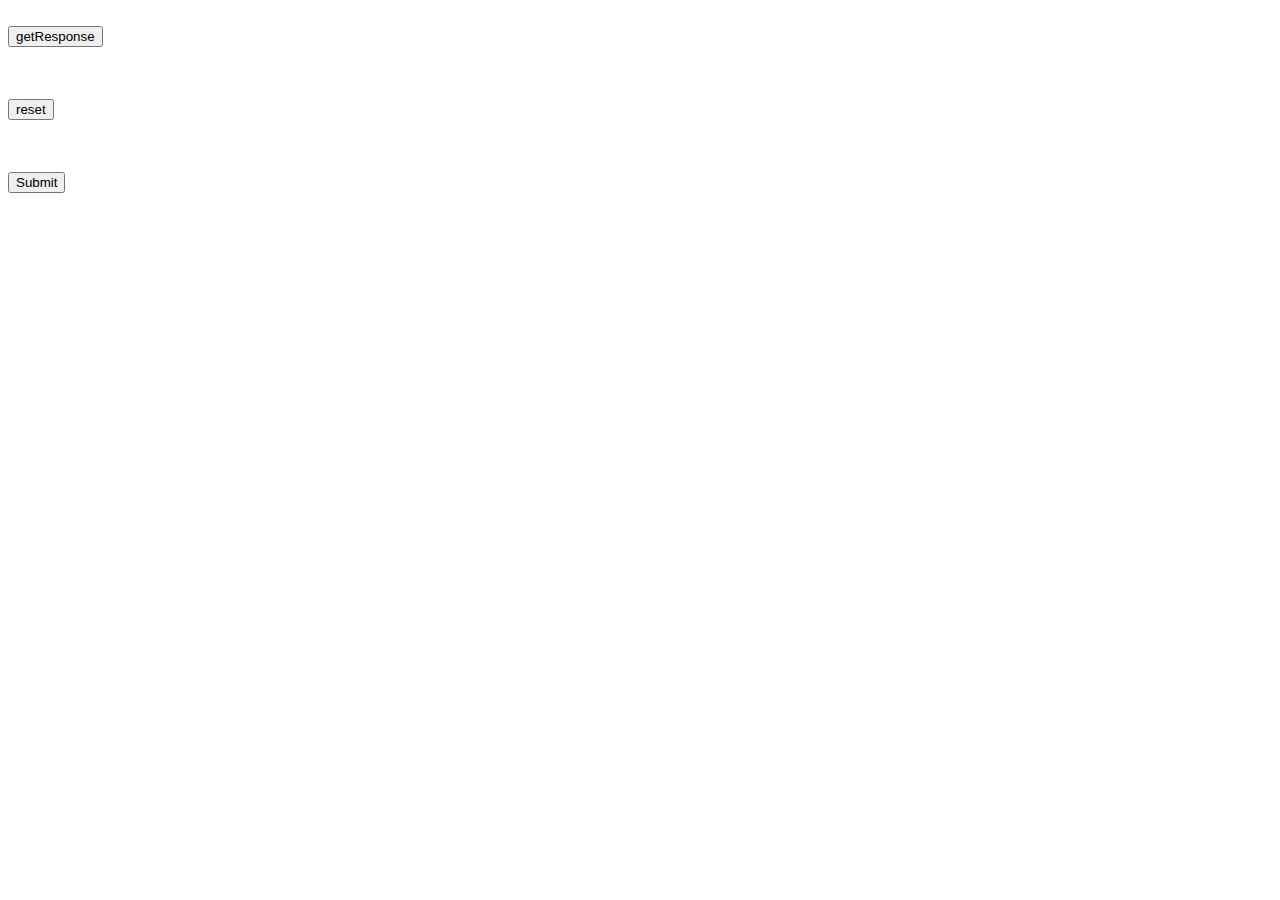
<file: hello.html>
<html>
  <head>
    <title>reCAPTCHA demo: Explicit render for multiple widgets</title>
    <script type="text/javascript">
      var verifyCallback = function(response) {
        alert(response);
      };
      var widgetId1;
      var widgetId2;
      var onloadCallback = function() {
        // Renders the HTML element with id 'example1' as a reCAPTCHA widget.
        // The id of the reCAPTCHA widget is assigned to 'widgetId1'.
        widgetId1 = grecaptcha.render('example1', {
          'sitekey' : '6LcIDNwUAAAAABnZ983cFdsyYuogq_B33BG1scYA',
          'theme' : 'light'
        });
        widgetId2 = grecaptcha.render(document.getElementById('example2'), {
          'sitekey' : '6Lc9CdwUAAAAALLrzPw8yhsdXjQNjSG7lCt_f4oH'
        });
        grecaptcha.render('example3', {
          'sitekey' : '6LcIDNwUAAAAABnZ983cFdsyYuogq_B33BG1scYA',
          'callback' : verifyCallback,
          'theme' : 'dark'
        });
      };
    </script>
  </head>
  <body>
    <!-- The g-recaptcha-response string displays in an alert message upon submit. -->
    <form action="javascript:alert(grecaptcha.getResponse(widgetId1));">
      <div id="example1"></div>
      <br>
      <input type="submit" value="getResponse">
    </form>
    <br>
    <!-- Resets reCAPTCHA widgetId2 upon submit. -->
    <form action="javascript:grecaptcha.reset(widgetId2);">
      <div id="example2"></div>
      <br>
      <input type="submit" value="reset">
    </form>
    <br>
    <!-- POSTs back to the page's URL upon submit with a g-recaptcha-response POST parameter. -->
    <form action="?" method="POST">
      <div id="example3"></div>
      <br>
      <input type="submit" value="Submit">
    </form>
    <script src="https://www.google.com/recaptcha/api.js?onload=onloadCallback&render=explicit"
        async defer>
    </script>
  </body>
</html>
</file>
